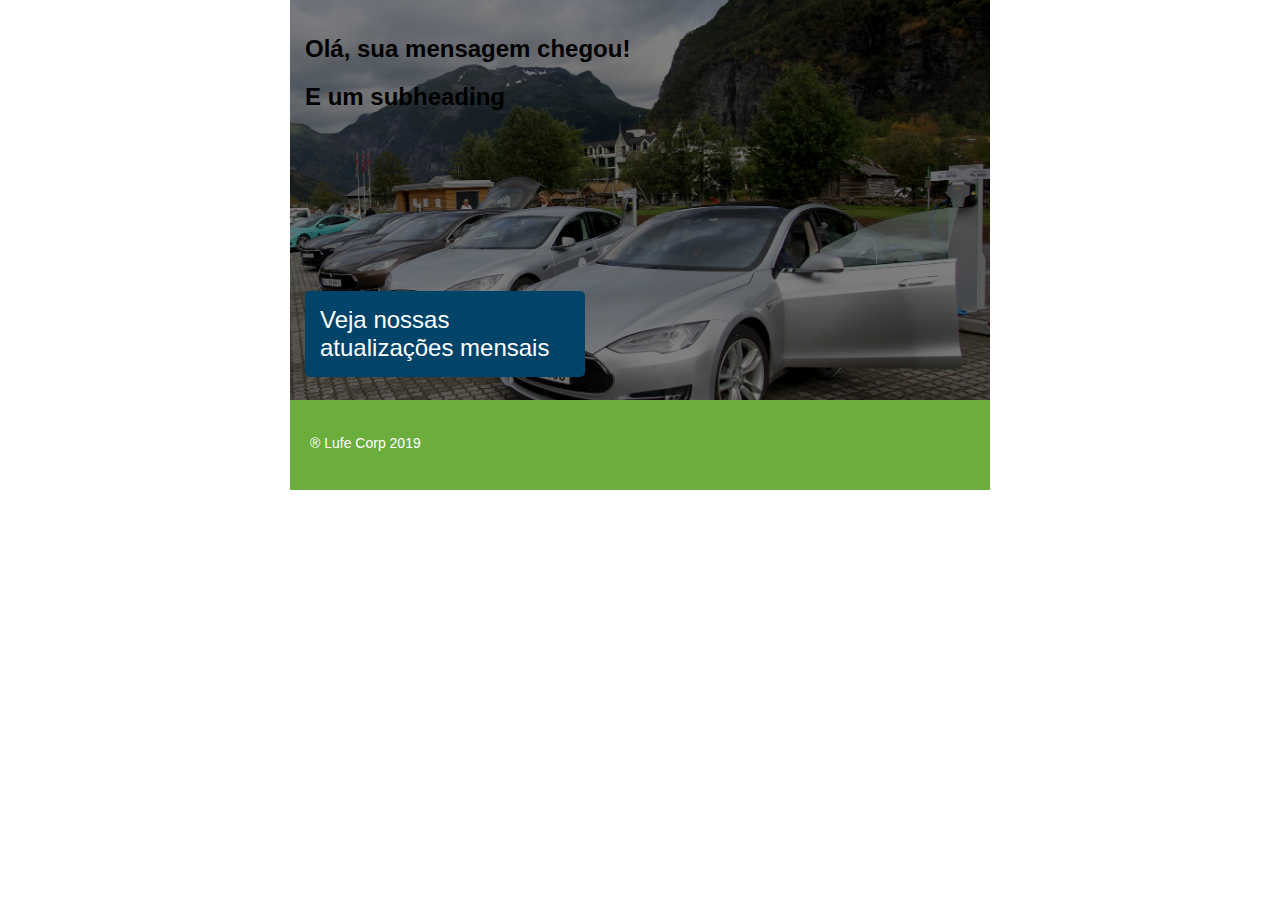
<file: email-page/index.html>
<!DOCTYPE html PUBLIC "-//W3C//DTD XHTML 1.0 Transitional//EN" "http://www.w3.org/TR/xhtml1/DTD/xhtml1-transitional.dtd">
<html xmlns="http://www.w3.org/1999/xhtml">
    <head>
        <meta http-equiv="Content-Type" content="text/html; charset=UTF-8" />
        <title>E-Mail</title>
        <meta name="viewport" content="width=device-width, initial-scale=1.0"/>
    <style>
        body{
            margin: auto;
            width: 700px;
            font-family: sans-serif
            }
        #heading{
            height: 400px;
            background-color: #00004d; 
            background: url('teslas.jpg') no-repeat;
            background-size: 100%;  
        }

        #content{
            padding-top: 15px;
            padding-left: 15px; 
        }
        #content h1{
            color: white;
        }

        #content h3 {
		  	color:  #6BAE3D;
        }
        #content img {
            width: 100%;
            padding-left: 0px !important;
        }
        .alert {
          background-color: #00446A;
          padding: 15px;
          -webkit-border-radius: 5px;
          -moz-border-radius: 5px;
          border-radius: 5px;
          width: 250px;
          margin-top: 180px;
        }
        .alert a {
            text-decoration: none;
            color: white;
            font-size: 1.5em;
        }
        .footer-text {
            color: #ffffff;
            font-size: 14px;
            padding-left: 20px;
            padding-top: 35px;
        }
        #footer {
            background-color: #6BAE3D;
            height: 90px;
        }
    </style>
        
    </head>
    <body>
        <div id="heading">
            <div id="content">
                <h2>Olá, sua mensagem chegou!</h2>
                <h2>E um subheading</h2>

                <div class="alert">
                    <a href="#">Veja nossas atualizações mensais</a>
                </div>
            </div>
        </div>

        <div id="footer">
            <div class="footer-text">
                &reg; Lufe Corp 2019
            </div>
        </div>
    </body>
</html>
</file>
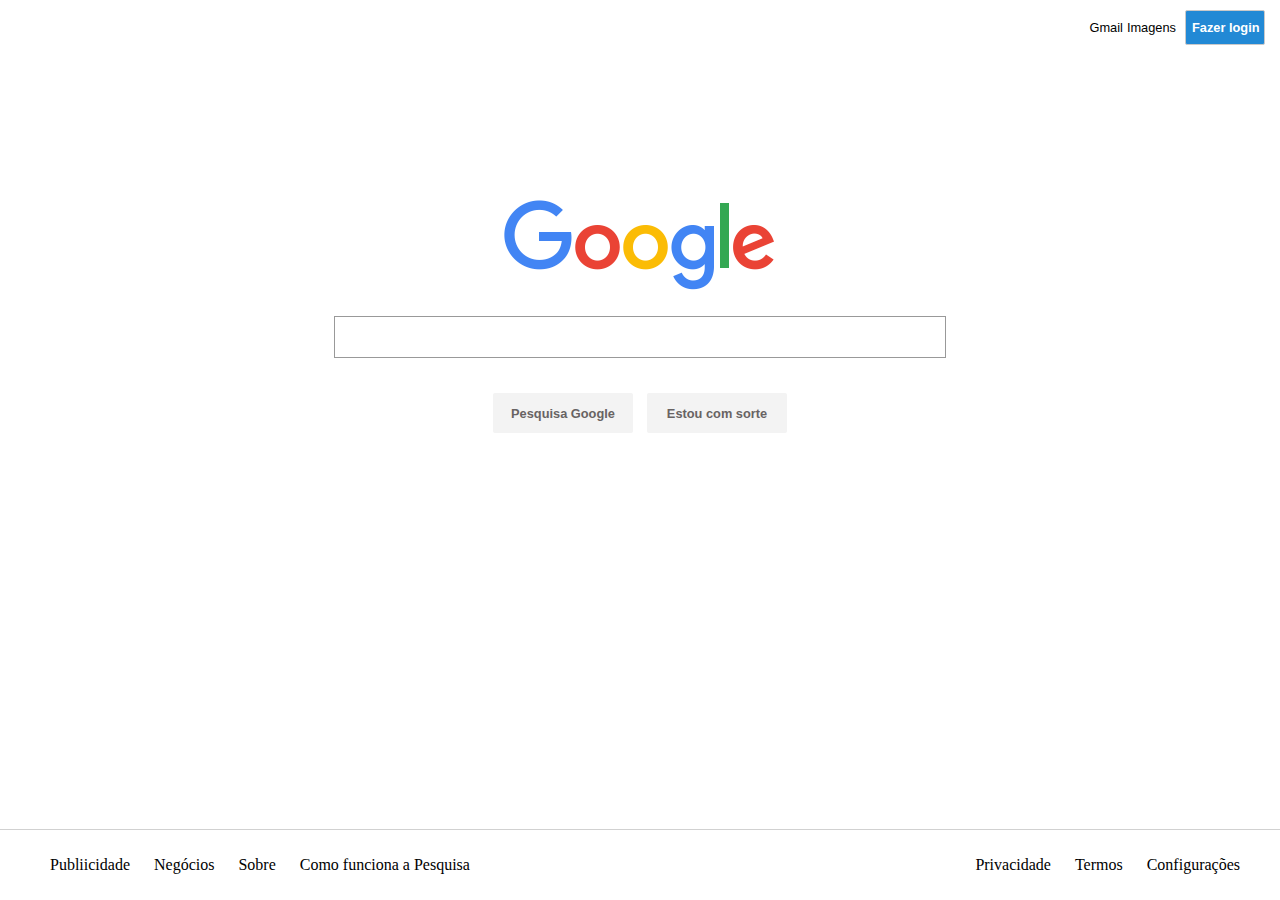
<file: google-page/index.html>
<!DOCTYPE html>
<html> 
    <head>
        <title>Google</title>
        <link href="styles.css" rel="stylesheet">
    </head>
    <body>

        <header>    
            <div class="header-itens">
                <a href="#">Gmail</a>
                <a href="#">Imagens</a>
                
                <input type="submit" id="sign-in" value="Fazer login">
            </div>
        </header>

        <div class="search-wrapper">
            <div class="logo">
                <img src="img/google_logo.png" alt="">
            </div>
            
            <div class="seach-bar">
                    <input type="text" id="search" >
            </div>

            <div class="button-wrapper">
                <input type="submit" class="button" value="Pesquisa Google">
                <input type="submit" class="button" value="Estou com sorte">
            </div>
            
        </div>

        <footer>
            <ul id="footer-left">
                <li> <a href="#"></a>Publiicidade</li>
                <li> <a href="#"></a>Negócios</li>
                <li> <a href="#"></a>Sobre</li>
                <li> <a href="#"></a>Como funciona a Pesquisa</li>
            </ul>

            <ul id="footer-right">
                <li> <a href="#"></a>Privacidade</li>
                <li> <a href="#"></a>Termos</li>
                <li> <a href="#"></a>Configurações</li>
            </ul>
        </footer>
        
    </body>
</html>
</file>
<file: google-page/styles.css>
body{
    margin: 0;
}
header{
    position: absolute;
    right: 0px;
    top: 0px;
    text-align: right;
}
header > .header-itens{
    margin: 10px;
    /* padding: 10px 50px;
    display: flex; */
    
}
header a:link {
    color: black;
    font-family: sans-serif;
    font-size: .8em;
    text-decoration: none;
}

header a:hover {
    text-decoration: underline;
}

#sign-in {
    border-radius: 2px;
    width: 80px;
    height: 35px;
    background-color: #2289d5;
    color: white;
    position: relative;
    font-size: .8em;
    text-align: center;
    font-weight: 600;
    margin: 0px 5px 5px 5px;
    border: 1px solid #CAC9C9;
}
.search-wrapper{
    display: flex;
    justify-content: center;
    align-items: center;
    flex-direction: column; 
    padding-top: 200px;
}
.search-wrapper > .logo{
    clear: both;
    width: 100%;
    text-align: center;
}
.search-wrapper > .seach-bar{
    clear: both;
    width: 100%;
    text-align: center;
    margin-top: 20px; 

}
.search-wrapper  > .seach-bar input{
    width: 600px;
    height: 30px;
    border: 1px solid #999999;
    padding: 5px;
    margin: 0px 0px 5px 0px;
}
.button{
    border-radius: 2px;
    width: 140px;
    height: 40px;
    background-color: #f3f3f3;
    color: #686363;
    position: relative;
    font-size: .80em;
    /* font-align: center;  */
    font-weight: 600;
    margin: 30px 5px 5px 5px;
    border: 0 solid white;
}


.button:hover {
    border: 1px solid #A6A6A6;
    cursor: pointer;
}

footer{
    position: absolute;
    left: 0px;
    bottom: 0px;
    border-top: 1px solid #d1d1d1;
    text-align: right;
    width: 100%;
    background-color: white;
    margin-bottom: 0px; 
}

footer ul li{
    display: inline-block;
    margin: 10px;
}

#footer-left{
    float: left;
}
#footer-right{
    float: right;
    margin-right: 30px;
}

footer a:link {
    text-decoration: none;
    color: #787878;
    list-style-type: none;
    font-family: sans-serif;
    font-size: .8em;
}

footer a:hover {
    text-decoration: underline;
}
</file>
